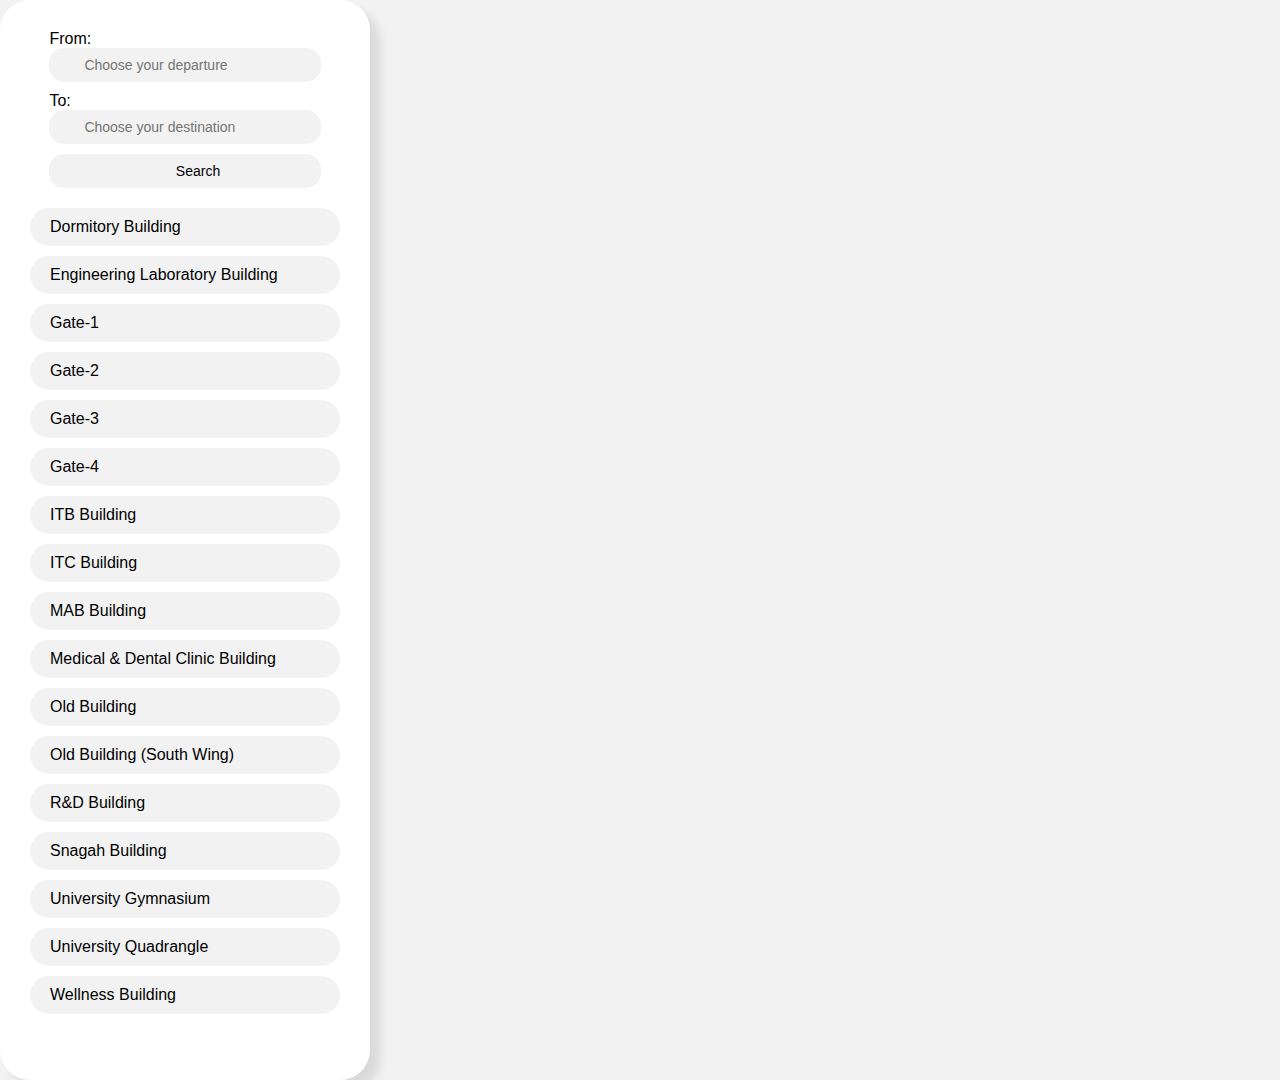
<file: html-directionsTab.html>
<!DOCTYPE html>
<html lang="en">
<head>
    <meta charset="UTF-8">
    <meta name="viewport" content="width=device-width, initial-scale=1.0">
    <title>RTU Map Kiosk</title>
    <style>
        body {
            margin: 0;
            padding: 0;
            background-color: #f2f2f2; /* Change background color to gray */
            font-family: Arial, sans-serif;
        }
        .map-overlay {
            top: -1px;
            left: -1px;
            z-index: 1;
            background-color: white;
            padding: 30px;
            border-radius: 30px; /* Apply curved border radius */
            box-shadow: 10px 10px 10px rgba(0, 0, 0, 0.1);
            width: 310px; /* Adjust the width of the search tab */
            max-width: calc(100% - 20px); /* Limit maximum width */
            display: flex; /* Use flexbox for layout */
            align-items: center; /* Center items vertically */
            flex-direction: column; /* Align items in a column */
            transition: width 0.5s ease; /* Transition width for smooth animation */
        }
        #search {
            /* Existing styles */
            flex: 1; /* Take remaining space */
        }
        .map-overlay.active {
            width: 500px; /* Expanded width */
        }
        .map-overlay input {
            flex: 1; /* Take remaining space */
            padding: 9px;
            font-size: 14px;
            border: none; /* Remove input border */
            border-radius: 15px; /* Adjust border radius for curved corners */
            background-image: url('https://images.vexels.com/media/users/3/132068/isolated/lists/f9bb81e576c1a361c61a8c08945b2c48-search-icon.png');
            background-size: 20px 20px; /* Set the size of the search icon */
            background-position: 10px center; /* Position the search icon */
            background-repeat: no-repeat; /* Prevent icon from repeating */
            padding-left: 35px; /* Adjust left padding to make space for the icon */
            margin-bottom: 10px; /* Add margin to separate categories */
            width: 100%; /* Set input width to 100% */
            box-sizing: border-box; /* Include padding and border in width calculation */
            transition: width 0.3s ease; /* Transition width for smooth animation */
            color: rgb(0, 0, 0);
            background-color: #f2f2f2;
        }
        .categories {
            width: 100%; /* Set categories width to 100% */
            margin-top: 10px; /* Add margin to separate search input */
            display: block; /* Show categories */
            list-style: none; /* Remove default list styling */
            padding: 0; /* Remove default padding */
        }
        .category {
            cursor: pointer;
            padding: 10px 20px;
            background-color: #f2f2f2;
            border-radius: 20px;
            margin-bottom: 10px;
            transition: background-color 0.3s ease;
        }
        .category:hover {
            background-color: #e0e0e0;
        }
        .subcategory {
            margin-left: 20px;
            display: none;
        }
        .subcategory.active {
            display: block;
        }
        .subcategory li {
            padding: 5px 20px;
            transition: background-color 0.3s ease;
        }
        .subcategory li:hover {
            background-color: #e0e0e0;
        }
        #resultContent {
            margin-top: 10px;
            text-align: center;
            color: black;
        }
        /* Additional styles for the back button */
        .back-button {
            position: absolute;
            top: 10px;
            left: 10px;
            cursor: pointer;
            color: green;
        }
        .back-button:hover {
             text-decoration: underline;
        }
    </style>
</head>
<body>
    <div id="map"></div>
    <div class="map-overlay" id="searchOverlay">
        <form id="searchForm">
            <label for="from">From:</label>
            <input type="text" id="from" name="from" placeholder="Choose your departure">
            <br>
            <label for="to">To:</label>
            <input type="text" id="to" name="to" placeholder="Choose your destination">
            <br>
            <input type="submit" value="Search">
        </form>
        <ul class="categories" id="categories">
            <li class="category" onclick="selectBuilding('Dormitory Building')">Dormitory Building</li>
            <li class="category" onclick="selectBuilding('Engineering Laboratory Building')">Engineering Laboratory Building</li>
            <li class="category" onclick="selectBuilding('Gate-1')">Gate-1</li>
            <li class="category" onclick="selectBuilding('Gate-2')">Gate-2</li>
            <li class="category" onclick="selectBuilding('Gate-3')">Gate-3</li>
            <li class="category" onclick="selectBuilding('Gate-4')">Gate-4</li>
            <li class="category" onclick="selectBuilding('ITB Building')">ITB Building</li>
            <li class="category" onclick="selectBuilding('ITC Building')">ITC Building</li>
            <li class="category" onclick="selectBuilding('MAB Building')">MAB Building</li>
            <li class="category" onclick="selectBuilding('Medical & Dental Clinic Building')">Medical & Dental Clinic Building</li>
            <li class="category" onclick="selectBuilding('Old Building')">Old Building</li>
            <li class="category" onclick="selectBuilding('Old Building(South Wing)')">Old Building (South Wing)</li>
            <li class="category" onclick="selectBuilding('R&D Building')">R&D Building</li>
            <li class="category" onclick="selectBuilding('Snagah Building')">Snagah Building</li>
            <li class="category" onclick="selectBuilding('University Gymnasium')">University Gymnasium</li>
            <li class="category" onclick="selectBuilding('University Quadrangle')">University Quadrangle</li>
            <li class="category" onclick="selectBuilding('Wellness Building')">Wellness Building</li>
        </ul>
        <!-- Result content -->
        <div id="resultContent"></div>
        <div id="backButton" class="back-button" style="display: none;">Back</div>
    </div>
    <script>
        window.onload = function() {


         // Function to select a building and set its name in the "From" input field
    function selectBuilding(buildingName) {
        // Set the value of the "From" input field to the selected building's name
        document.getElementById('from').value = buildingName;
    }
        // Add event listener to the search form
        document.getElementById("searchForm").addEventListener("submit", function(event) {
            event.preventDefault(); // Prevent form submissions
            // Get the values from the input fields
            var fromValue = document.getElementById("from").value.toLowerCase(); // Convert to lowercase for case-insensitive comparison
            var toValue = document.getElementById("to").value.toLowerCase();
            // Perform processing based on inputs and display the result
            var result = calculateResult(fromValue, toValue);
            displayResult(result);
        });
    }


        // Function to calculate the result
     // Function to calculate the result


        // Function to display the result
        function displayResult(result) {
            var resultContent = document.getElementById("resultContent");
            resultContent.innerHTML = result;






            // Hide the search form
            var searchForm = document.getElementById('searchForm');
            searchForm.style.display = 'none';




            // Show the back button
            var backButton = document.getElementById('backButton');
            backButton.style.display = 'block';




            // Hide the categories
            var categories = document.getElementById('categories');
            categories.style.display = 'none';
           
        }






        // Add event listener to the back button
        document.getElementById("backButton").addEventListener("click", function() {
            var resultContent = document.getElementById("resultContent");
            resultContent.innerHTML = "";
            document.getElementById('searchForm').style.display = 'block';
            document.getElementById('backButton').style.display = 'none';
            document.getElementById('categories').style.display = 'block';
        });
    </script>
</body>
</html>
</file>
